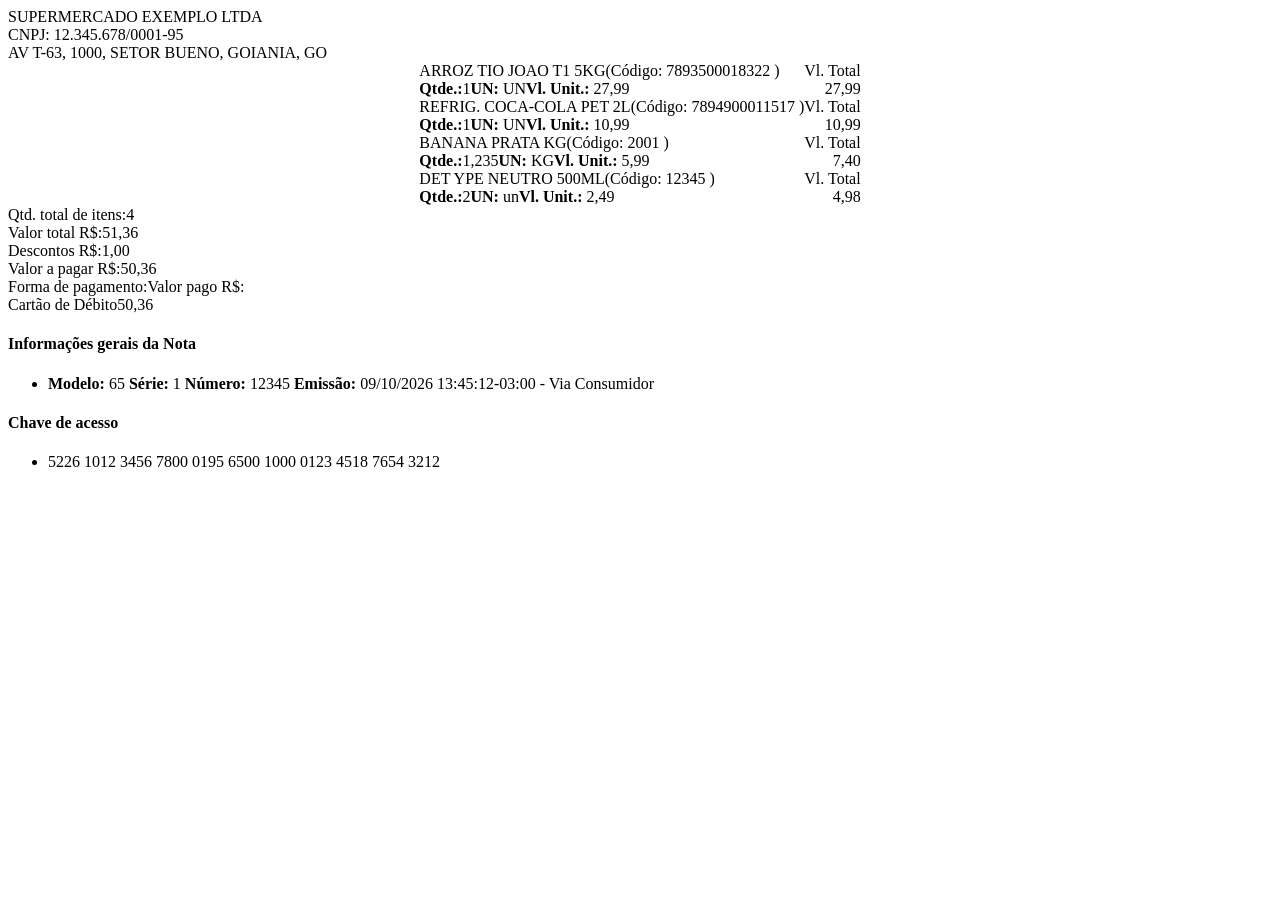
<file: integracao/fixtures/nfce_go_sintetica.html>
<!DOCTYPE html>
<html>
<head><meta charset="utf-8"><title>NFC-e</title>
<script>var x = "Valor a pagar R$: 999,99";</script></head>
<body>
<div data-role="page" id="pageDanfe">
 <div data-role="content" id="conteudo">
  <div class="txtCenter">
   <div id="u20" class="txtTopo">SUPERMERCADO EXEMPLO LTDA</div>
   <div class="text">CNPJ: 12.345.678/0001-95</div>
   <div class="text">AV T-63, 1000, SETOR BUENO, GOIANIA, GO</div>
  </div>
  <table data-filter="true" id="tabResult" cellspacing="0" cellpadding="0" border="0" align="center">
   <tr id="Item + 1">
    <td valign="top"><span class="txtTit">ARROZ  TIO JOAO T1 5KG</span><span class="RCod">(Código: 7893500018322 )</span><br>
     <span class="Rqtd"><strong>Qtde.:</strong>1</span><span class="RUN"><strong>UN: </strong>UN</span><span class="RvlUnit"><strong>Vl. Unit.:</strong>&nbsp;27,99</span></td>
    <td align="right" valign="top" class="txtTit noWrap">Vl. Total<br><span class="valor">27,99</span></td>
   </tr>
   <tr id="Item + 2">
    <td valign="top"><span class="txtTit">REFRIG. COCA-COLA PET 2L</span><span class="RCod">(Código: 7894900011517 )</span><br>
     <span class="Rqtd"><strong>Qtde.:</strong>1</span><span class="RUN"><strong>UN: </strong>UN</span><span class="RvlUnit"><strong>Vl. Unit.:</strong>&nbsp;10,99</span></td>
    <td align="right" valign="top" class="txtTit noWrap">Vl. Total<br><span class="valor">10,99</span></td>
   </tr>
   <tr id="Item + 3">
    <td valign="top"><span class="txtTit">BANANA PRATA KG</span><span class="RCod">(Código: 2001 )</span><br>
     <span class="Rqtd"><strong>Qtde.:</strong>1,235</span><span class="RUN"><strong>UN: </strong>KG</span><span class="RvlUnit"><strong>Vl. Unit.:</strong>&nbsp;5,99</span></td>
    <td align="right" valign="top" class="txtTit noWrap">Vl. Total<br><span class="valor">7,40</span></td>
   </tr>
   <tr id="Item + 4">
    <td valign="top"><span class="txtTit">DET YPE NEUTRO 500ML</span><span class="RCod">(Código: 12345 )</span><br>
     <span class="Rqtd"><strong>Qtde.:</strong>2</span><span class="RUN"><strong>UN: </strong>un</span><span class="RvlUnit"><strong>Vl. Unit.:</strong>&nbsp;2,49</span></td>
    <td align="right" valign="top" class="txtTit noWrap">Vl. Total<br><span class="valor">4,98</span></td>
   </tr>
  </table>
  <div id="totalNota" class="txtRight">
   <div id="linhaTotal"><label>Qtd. total de itens:</label><span class="totalNumb">4</span></div>
   <div id="linhaTotal"><label>Valor total R$:</label><span class="totalNumb">51,36</span></div>
   <div id="linhaTotal"><label>Descontos R$:</label><span class="totalNumb">1,00</span></div>
   <div id="linhaTotal" class="linhaShade"><label>Valor a pagar R$:</label><span class="totalNumb txtMax">50,36</span></div>
   <div id="linhaForma"><label>Forma de pagamento:</label><span class="totalNumb txtTitR">Valor pago R$:</span></div>
   <div id="linhaTotal"><label class="tx">Cartão de Débito</label><span class="totalNumb">50,36</span></div>
  </div>
 </div>
 <div data-role="collapsible" id="infos">
  <h4>Informações gerais da Nota</h4>
  <ul data-role="listview"><li>
   <strong>Modelo: </strong>65 <strong>Série: </strong>1 <strong>Número: </strong>12345
   <strong>Emissão: </strong>09/10/2026 13:45:12-03:00 - Via Consumidor
  </li></ul>
  <h4>Chave de acesso</h4>
  <ul data-role="listview"><li><span class="chave">5226 1012 3456 7800 0195 6500 1000 0123 4518 7654 3212</span></li></ul>
 </div>
</div>
</body>
</html>
</file>
